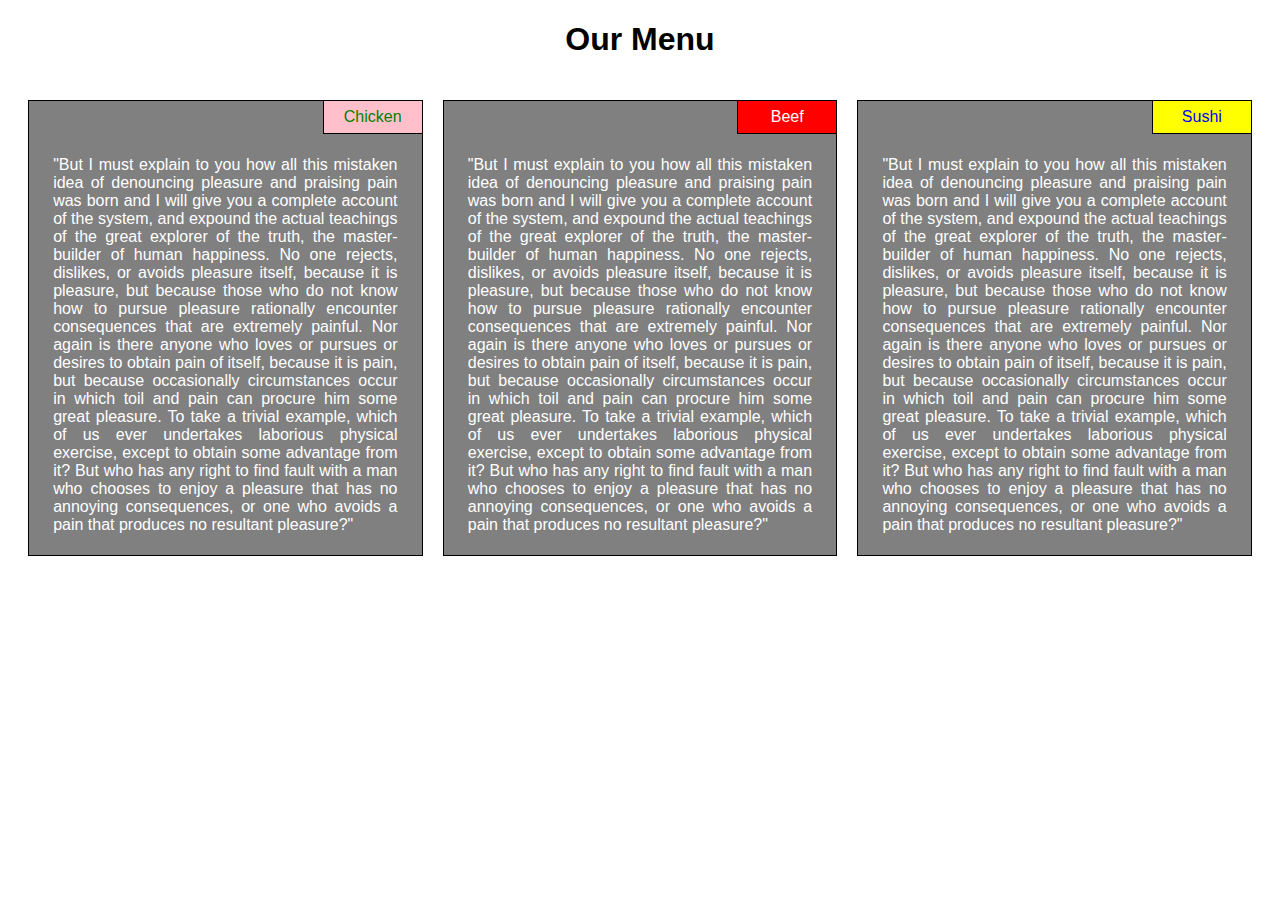
<file: coursera-module2-solution/index.html>
<!doctype html>
<html lang=en>

<head>
<meta charset="utf-8">
<meta http-equiv="X-UA-Compatible" content="IE=edge">
<meta name="viewport" value="device-width, initial-scale=1">
<link rel="stylesheet" type="text/css" href="css/style.css">
<title>Coursera Module 2 solution</title>
</head>

<body>
	<head>
		<h1>Our Menu</h1>
	</head>
	<div class="container">
		<div class="row">
			<div class="col-lg-4 col-md-6 col-sm-12">
				<div class="box">
					<div class="title pink">Chicken
					</div>
					<p>"But I must explain to you how all this mistaken idea of denouncing pleasure and praising pain was born and I will give you a complete account of the system, and expound the actual teachings of the great explorer of the truth, the master-builder of human happiness. No one rejects, dislikes, or avoids pleasure itself, because it is pleasure, but because those who do not know how to pursue pleasure rationally encounter consequences that are extremely painful. Nor again is there anyone who loves or pursues or desires to obtain pain of itself, because it is pain, but because occasionally circumstances occur in which toil and pain can procure him some great pleasure. To take a trivial example, which of us ever undertakes laborious physical exercise, except to obtain some advantage from it? But who has any right to find fault with a man who chooses to enjoy a pleasure that has no annoying consequences, or one who avoids a pain that produces no resultant pleasure?"</p>
				</div>
			</div>
			<div class="col-lg-4 col-md-6 col-sm-12">
				<div class="box">
					<div class="title red">Beef
					</div>
					<p>"But I must explain to you how all this mistaken idea of denouncing pleasure and praising pain was born and I will give you a complete account of the system, and expound the actual teachings of the great explorer of the truth, the master-builder of human happiness. No one rejects, dislikes, or avoids pleasure itself, because it is pleasure, but because those who do not know how to pursue pleasure rationally encounter consequences that are extremely painful. Nor again is there anyone who loves or pursues or desires to obtain pain of itself, because it is pain, but because occasionally circumstances occur in which toil and pain can procure him some great pleasure. To take a trivial example, which of us ever undertakes laborious physical exercise, except to obtain some advantage from it? But who has any right to find fault with a man who chooses to enjoy a pleasure that has no annoying consequences, or one who avoids a pain that produces no resultant pleasure?"</p>
				</div>
			</div>
			<div class="col-lg-4 col-md-12 col-sm-12">
				<div class="box">
					<div class="title yellow">Sushi
					</div>
					<p>"But I must explain to you how all this mistaken idea of denouncing pleasure and praising pain was born and I will give you a complete account of the system, and expound the actual teachings of the great explorer of the truth, the master-builder of human happiness. No one rejects, dislikes, or avoids pleasure itself, because it is pleasure, but because those who do not know how to pursue pleasure rationally encounter consequences that are extremely painful. Nor again is there anyone who loves or pursues or desires to obtain pain of itself, because it is pain, but because occasionally circumstances occur in which toil and pain can procure him some great pleasure. To take a trivial example, which of us ever undertakes laborious physical exercise, except to obtain some advantage from it? But who has any right to find fault with a man who chooses to enjoy a pleasure that has no annoying consequences, or one who avoids a pain that produces no resultant pleasure?"</p>
				</div>
			</div>
		</div>
	</div>
</body>
</html>
</file>
<file: coursera-module2-solution/css/style.css>
* {
	box-sizing: border-box;
	font-family: Helvetica;
}

h1 {
	text-align: center;
}

.container {
	padding: 10px;
}

.box {
	background-color: grey;
	padding: 5px;
	border: 1px solid black;
}
p {
	width: 90%;
  text-align: justify;
  margin-right: auto;
	margin-left: auto;
	margin-top: 50px;
	color: white;
}
.yellow {
	background-color: yellow;
	color: blue;
}

.pink {
	background-color: pink;
	color: green;
}

.red {
	background-color: red;
	color: white;
}

.row {
  width: 100%;
}

.title {
	float:right;
	width: 100px;
	line-height: 200%;
	border: 1px solid black;
	margin: -6px;
	text-align: center;
}

@media (min-width: 992px) {
  .col-lg-4 {
    width: 33.33%;
    float: left;
    padding: 10px;
  }
}

@media (min-width: 768px) and (max-width: 991px) {
  .col-md-6, .col-md-12 {
    float: left;
    padding: 10px;
  }
  .col-md-6 {
    width: 50%;
  }
  .col-md-12 {
    width: 100%;
  }
}

@media (max-width: 767px) {
	.col-sm-12 {
		width: 100%;
		padding: 10px;
	}
}
</file>
